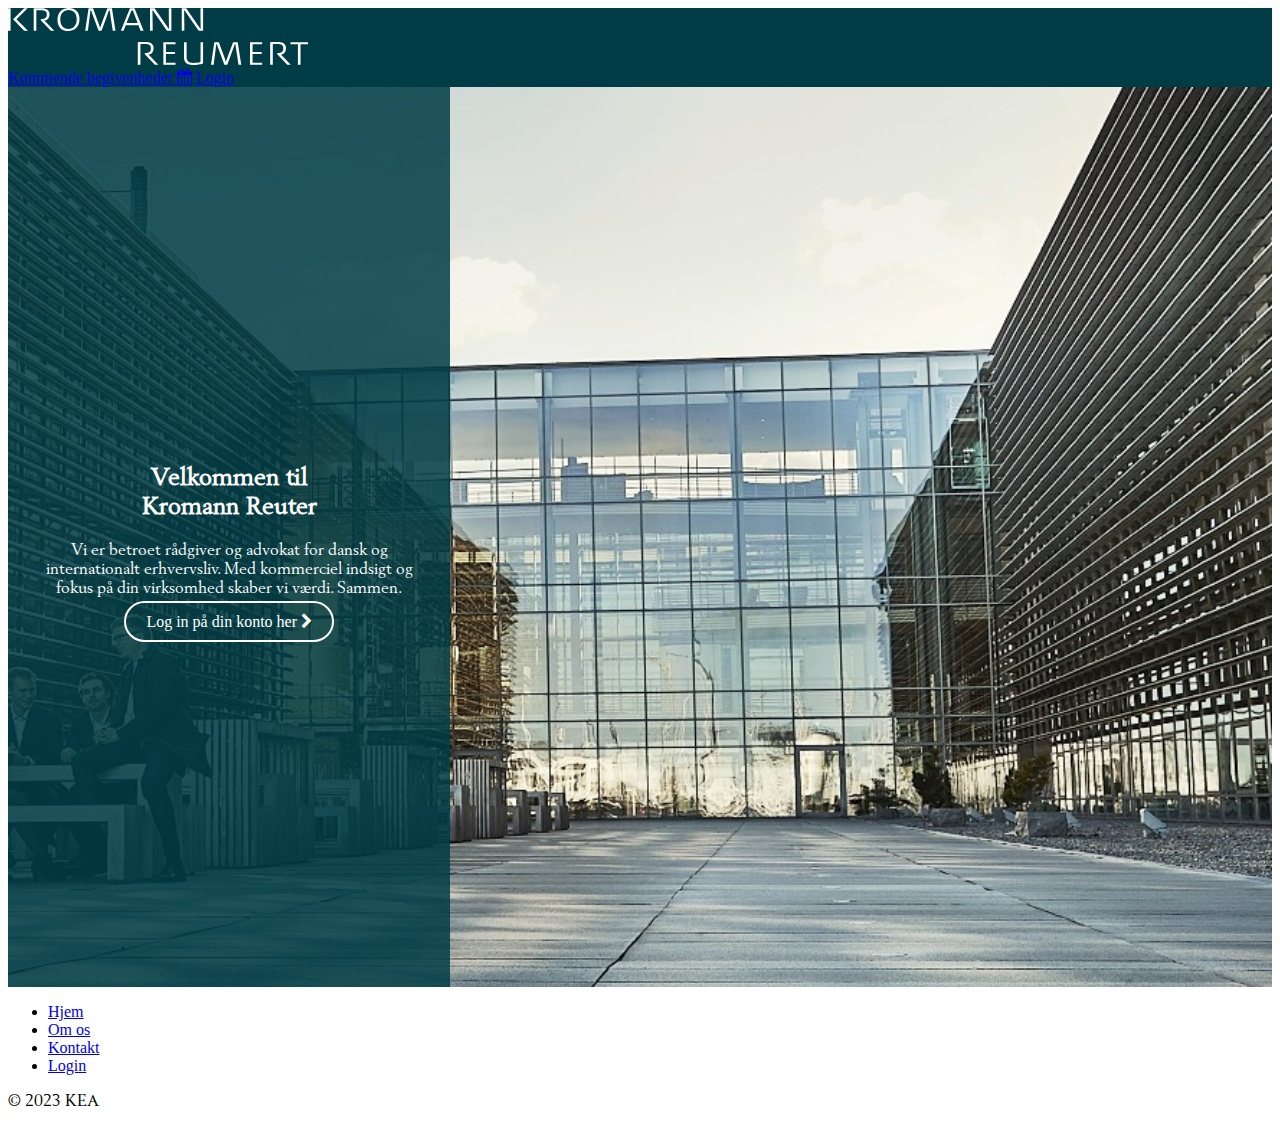
<file: index.html>
<!DOCTYPE html>
<html lang="en">
  <head>
    <meta charset="UTF-8" />
    <title>Kromann Reumert</title>
    <link rel="stylesheet" href="./css/main.css" />
    <link
      href="https://cdn.jsdelivr.net/npm/bootstrap@5.3.2/dist/css/bootstrap.min.css"
      rel="stylesheet"
      integrity="sha384-T3c6CoIi6uLrA9TneNEoa7RxnatzjcDSCmG1MXxSR1GAsXEV/Dwwykc2MPK8M2HN"
      crossorigin="anonymous"
    />
    <script src="js/main.js"></script>
    <script
      src="https://cdn.jsdelivr.net/npm/bootstrap@5.3.2/dist/js/bootstrap.bundle.min.js"
      integrity="sha384-C6RzsynM9kWDrMNeT87bh95OGNyZPhcTNXj1NW7RuBCsyN/o0jlpcV8Qyq46cDfL"
      crossorigin="anonymous"
    ></script>
    <link
      rel="stylesheet"
      href="https://cdnjs.cloudflare.com/ajax/libs/font-awesome/4.7.0/css/font-awesome.min.css"
    />
  </head>
  <body>
    <nav class="navbar main-color text-light">
      <div
        class="container-fluid d-flex justify-content-between align-items-center"
      >
        <a class="navbar-brand" href="events.html">
          <img
            src="assets/images/kromann-logo-white.svg"
            alt="Logo"
            width="300"
            class="d-inline-block align-text-top"
          />
        </a>
        <div class="d-flex align-items-center">
          <a href="events.html" class="nav-link me-5"
            >Kommende begivenheder <i class="fa fa-calendar"></i
          ></a>
          <a href="login.html" class="nav-link me-2" id="loginLink"
            >Login <i class="fa fa-user"></i
          ></a>
        </div>
      </div>
    </nav>

    <div class="container-fluid p-0">
      <div class="row">
        <div class="col-md-12 p-0">
          <div class="background-image">
            <!-- Content for the background image -->
            <div class="overlay">
              <div class="content-container" style="color: white">
                <h2>Velkommen til<br />Kromann Reuter</h2>
                <p>
                  Vi er betroet rådgiver og advokat for dansk og internationalt
                  erhvervsliv. Med kommerciel indsigt og fokus på din virksomhed
                  skaber vi værdi. Sammen.
                </p>
                <a href="login.html" class="primary-btn"
                  >Log in på din konto her <i class="fa fa-chevron-right"></i
                ></a>
              </div>
            </div>
          </div>
        </div>
      </div>
    </div>

    <div class="container">
      <footer class="py-3 my-4 default_cursor_cs">
        <ul
          class="nav justify-content-center border-bottom pb-3 mb-3 default_cursor_cs"
        >
          <li class="nav-item">
            <a href="index.html" class="nav-link px-2 text-muted">Hjem</a>
          </li>
          <li class="nav-item">
            <a href="about.html" class="nav-link px-2 text-muted">Om os</a>
          </li>
          <li class="nav-item">
            <a href="contact.html" class="nav-link px-2 text-muted">Kontakt</a>
          </li>
          <li class="nav-item">
            <a href="login.html" id="loginLink" class="nav-link px-2 text-muted"
              >Log ind</a
            >
          </li>
        </ul>
        <p class="text-center text-muted">© 2023 KEA</p>
      </footer>
    </div>

    <script src="js/links.js"></script>
    <script src="js/links.js"></script>
  </body>
</html>
</file>
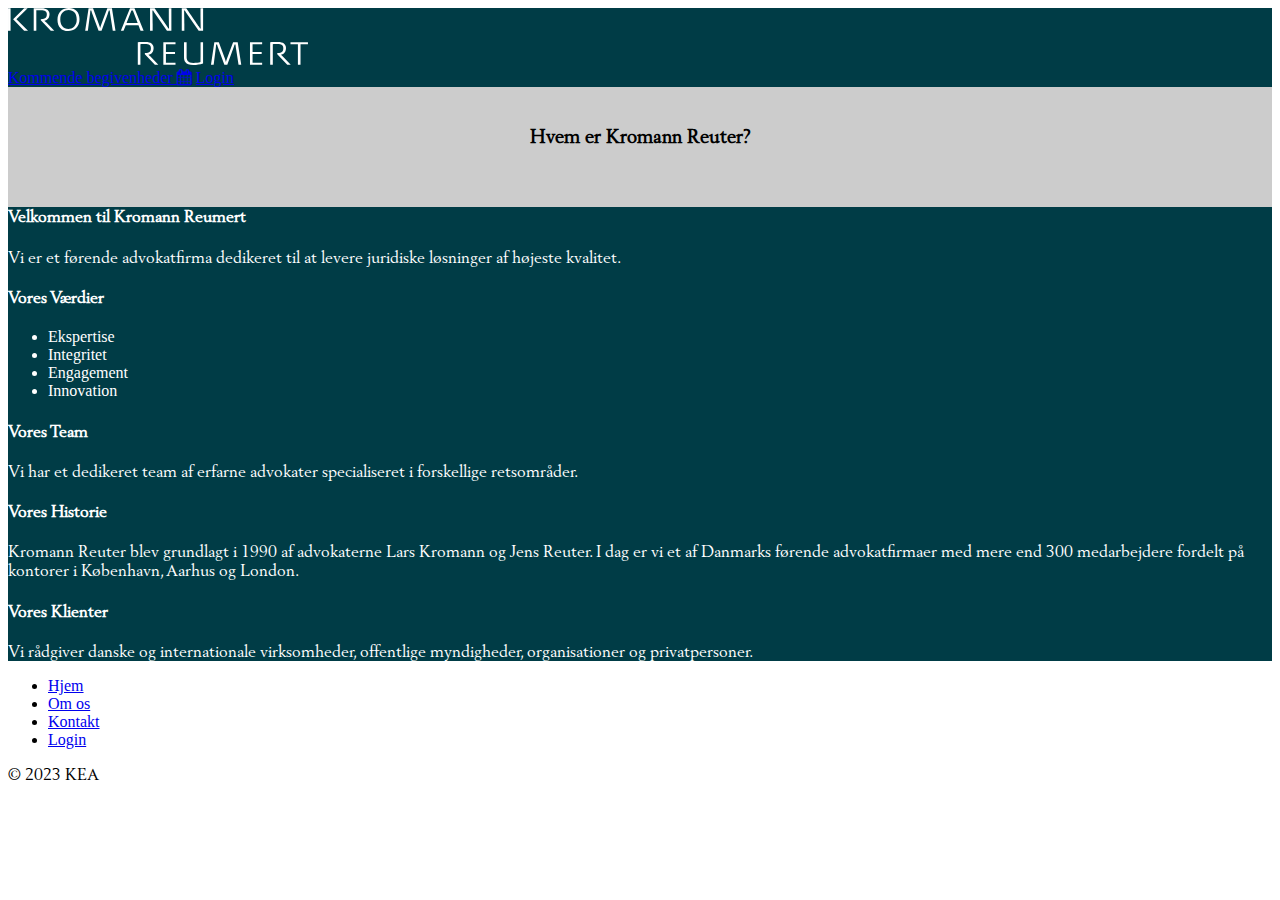
<file: about.html>
<!DOCTYPE html>
<html lang="en">
  <head>
    <meta charset="UTF-8" />
    <title>Kromann Reumert</title>
    <link rel="stylesheet" href="./css/main.css" />
    <link
      href="https://cdn.jsdelivr.net/npm/bootstrap@5.3.2/dist/css/bootstrap.min.css"
      rel="stylesheet"
      integrity="sha384-T3c6CoIi6uLrA9TneNEoa7RxnatzjcDSCmG1MXxSR1GAsXEV/Dwwykc2MPK8M2HN"
      crossorigin="anonymous"
    />
    <script src="js/main.js"></script>
    <script
      src="https://cdn.jsdelivr.net/npm/bootstrap@5.3.2/dist/js/bootstrap.bundle.min.js"
      integrity="sha384-C6RzsynM9kWDrMNeT87bh95OGNyZPhcTNXj1NW7RuBCsyN/o0jlpcV8Qyq46cDfL"
      crossorigin="anonymous"
    ></script>
    <link
      rel="stylesheet"
      href="https://cdnjs.cloudflare.com/ajax/libs/font-awesome/4.7.0/css/font-awesome.min.css"
    />
  </head>
  <body>
    <nav class="navbar main-color text-light">
      <div
        class="container-fluid d-flex justify-content-between align-items-center"
      >
        <a class="navbar-brand" href="events.html">
          <img
            src="assets/images/kromann-logo-white.svg"
            alt="Logo"
            width="300"
            class="d-inline-block align-text-top"
          />
        </a>
        <div class="d-flex align-items-center">
          <a href="events.html" class="nav-link me-5"
            >Kommende begivenheder <i class="fa fa-calendar"></i
          ></a>
          <a href="login.html" id="loginLink" class="nav-link me-2"
            >Login <i class="fa fa-user"></i
          ></a>
        </div>
      </div>
    </nav>
    <div class="container-fluid p-0 secondary-color">
      <div class="content-container">
        <h3>Hvem er Kromann Reuter?</h3>
      </div>

      <div class="container">
        <div class="row pb-5 justify-content-center">
          <div class="col-lg-8">
            <div class="box border main-color p-5" style="color: white">
              <h4>Velkommen til Kromann Reumert</h4>
              <p>
                Vi er et førende advokatfirma dedikeret til at levere juridiske
                løsninger af højeste kvalitet.
              </p>
              <h4>Vores Værdier</h4>
              <ul>
                <li>Ekspertise</li>
                <li>Integritet</li>
                <li>Engagement</li>
                <li>Innovation</li>
              </ul>
              <h4>Vores Team</h4>
              <p>
                Vi har et dedikeret team af erfarne advokater specialiseret i
                forskellige retsområder.
              </p>
              <h4>Vores Historie</h4>
              <p>
                Kromann Reuter blev grundlagt i 1990 af advokaterne Lars Kromann
                og Jens Reuter. I dag er vi et af Danmarks førende
                advokatfirmaer med mere end 300 medarbejdere fordelt på kontorer
                i København, Aarhus og London.
              </p>
              <h4>Vores Klienter</h4>
              <p>
                Vi rådgiver danske og internationale virksomheder, offentlige
                myndigheder, organisationer og privatpersoner.
              </p>
            </div>
          </div>
        </div>
      </div>
    </div>

    <div class="container">
      <footer class="py-3 my-4 default_cursor_cs">
        <ul
          class="nav justify-content-center border-bottom pb-3 mb-3 default_cursor_cs"
        >
          <li class="nav-item">
            <a href="index.html" class="nav-link px-2 text-muted">Hjem</a>
          </li>
          <li class="nav-item">
            <a href="about.html" class="nav-link px-2 text-muted">Om os</a>
          </li>
          <li class="nav-item">
            <a href="contact.html" class="nav-link px-2 text-muted">Kontakt</a>
          </li>
          <li class="nav-item">
            <a href="login.html" id="loginLink" class="nav-link px-2 text-muted"
              >Log ind</a
            >
          </li>
        </ul>
        <p class="text-center text-muted">© 2023 KEA</p>
      </footer>
    </div>
    <script src="js/links.js"></script>
  </body>
</html>
</file>
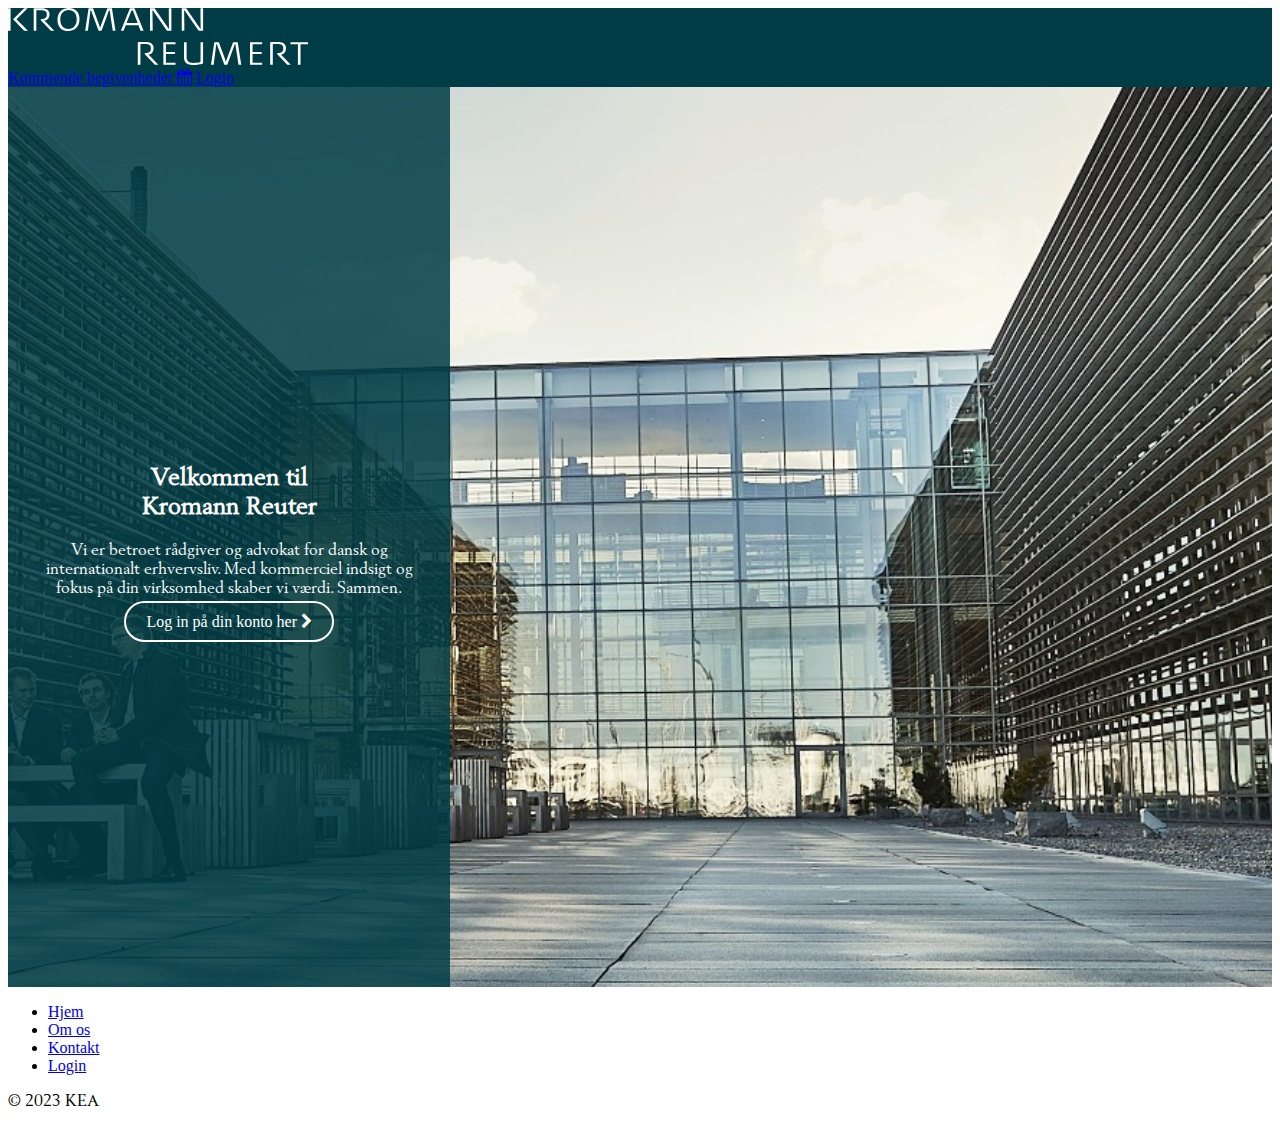
<file: admin.html>
<!DOCTYPE html>
<html lang="en">
  <head>
    <meta charset="UTF-8" />
    <title>Kromann Reumert</title>
    <script src="js/auth.js" type="module"></script>
    <link rel="stylesheet" href="./css/main.css" />
    <link
      href="https://cdn.jsdelivr.net/npm/bootstrap@5.3.2/dist/css/bootstrap.min.css"
      rel="stylesheet"
      integrity="sha384-T3c6CoIi6uLrA9TneNEoa7RxnatzjcDSCmG1MXxSR1GAsXEV/Dwwykc2MPK8M2HN"
      crossorigin="anonymous"
    />
    <script
      src="https://cdn.jsdelivr.net/npm/bootstrap@5.3.2/dist/js/bootstrap.bundle.min.js"
      integrity="sha384-C6RzsynM9kWDrMNeT87bh95OGNyZPhcTNXj1NW7RuBCsyN/o0jlpcV8Qyq46cDfL"
      crossorigin="anonymous"
    ></script>
    <link
      rel="stylesheet"
      href="https://cdnjs.cloudflare.com/ajax/libs/font-awesome/4.7.0/css/font-awesome.min.css"
    />
  </head>
  <body>
    <nav class="navbar main-color text-light">
      <div
        class="container-fluid d-flex justify-content-between align-items-center"
      >
        <a class="navbar-brand" href="events.html">
          <img
            src="assets/images/kromann-logo-white.svg"
            alt="Logo"
            width="300"
            class="d-inline-block align-text-top"
          />
        </a>
        <div class="d-flex align-items-center">
          <a href="events.html" class="nav-link me-5"
            >Kommende begivenheder <i class="fa fa-calendar"></i
          ></a>
          <a href="admin.html" class="nav-link me-2" id="loginLink"
            >Login <i class="fa fa-user"></i
          ></a>
        </div>
      </div>
    </nav>

    <div id="mySidebar" class="sidebar text-center">
      <a href="javascript:void(0)" id="closebtn" class="closebtn">×</a>
      <hr />
      <a href="" id="adminLink">Event Administration</a>
      <hr />
      <a href="" id="ordersLink">Event Attendance</a>
      <hr />
      <a href="users.html" id="userLink">Users</a>
      <hr />
    </div>
    <div
      class="container-fluid d-flex align-items-center justify-content-between"
    >
      <button id="openbtn" class="openbtn btn btn-primary">☰</button>
      <button class="btn btn-primary mt-3" id="add-event-btn">
        Add event <i class="fa fa-plus"></i>
      </button>
      <button
        class="btn btn-primary mt-3"
        id="add-user-btn"
        style="display: none"
        data-bs-toggle="modal"
        data-bs-target="#userModal"
      >
        Add new user <i class="fa fa-plus"></i>
      </button>
    </div>

    <div id="main">
      <table class="table w-75" id="events-table">
        <thead id="header-row">
          <tr>
            <th scope="col">Name <i id="sort-name" class="fa fa-sort"></i></th>
            <th scope="col">
              Start Date <i id="sort-startDate" class="fa fa-sort"></i>
            </th>
            <th scope="col">
              End Date <i id="sort-endDate" class="fa fa-sort"></i>
            </th>
            <th scope="col">
              Location <i id="sort-location" class="fa fa-sort"></i>
            </th>
            <th scope="col"></th>
            <th scope="col"></th>
            <th scope="col"></th>
          </tr>
        </thead>
        <tbody id="events-table-body"></tbody>
      </table>

      <ul class="pagination justify-content-center" id="pagination"></ul>

      <div class="modal fade" tabindex="-1" aria-hidden="true" id="event-modal">
        <div class="modal-dialog">
          <div class="modal-content">
            <div class="modal-header">
              <h3 class="modal-title" id="event-modal-title">Add Event</h3>
              <button
                type="button"
                class="btn-close"
                data-bs-dismiss="modal"
                aria-label="Close"
              ></button>
            </div>
            <div class="modal-body">
              <form id="eventForm" enctype="multipart/form-data">
                <div class="form-group">
                  <label for="eventName">Event Name</label>
                  <input
                    type="text"
                    class="form-control"
                    id="eventName"
                    aria-describedby="eventHelp"
                    placeholder="Enter event name"
                  />
                </div>
                <div class="form-group">
                  <label for="eventLocation">Location</label>
                  <input
                    type="text"
                    class="form-control"
                    id="eventLocation"
                    aria-describedby="eventHelp"
                    placeholder="Enter event location"
                  />
                </div>
                <div class="form-group">
                  <label for="eventDescription">Description</label>
                  <textarea
                    class="form-control"
                    id="eventDescription"
                    placeholder="Enter description..."
                  ></textarea>
                </div>
                <div class="form-group">
                  <label for="eventStartDate">Start Date</label>
                  <input
                    type="date"
                    class="form-control"
                    id="eventStartDate"
                    aria-describedby="eventHelp"
                    placeholder="Enter event start date"
                  />
                </div>

                <div class="form-group">
                  <label for="eventEndDate"
                    >End Date (leave blank if same as start date)</label
                  >
                  <input
                    type="date"
                    class="form-control"
                    id="eventEndDate"
                    aria-describedby="eventHelp"
                    placeholder="Enter event end date (Leave blank if same as start date)"
                  />
                </div>
                <div class="form-group">
                  <label for="eventDepartments"
                    >Departments (select none if all departments should be
                    invited)</label
                  >
                  <div id="eventDepartments">
                    <!-- Checkboxes will be added here -->
                  </div>
                </div>
                <div class="form-group">
                  <label for="eventImg">Search Image</label>
                  <div class="input-group">
                    <input
                      type="text"
                      class="form-control"
                      id="eventImg"
                      aria-describedby="eventHelp"
                      placeholder="Search for an image"
                    />
                    <button
                      id="search-image-btn"
                      class="btn btn-primary"
                      type="button"
                    >
                      Search
                    </button>
                  </div>
                </div>
                <div
                  class="imageDisplayWrapper"
                  style="
                    margin-top: 25px;
                    display: flex;
                    justify-content: center;
                  "
                >
                  <img
                    id="imageToDisplay"
                    class="imageToDisplay"
                    style="width: 300px; height: 400px"
                  />
                </div>
              </form>
            </div>
            <div class="modal-footer">
              <button
                type="button"
                class="btn btn-secondary"
                data-bs-dismiss="modal"
              >
                Cancel
              </button>
              <button
                id="btn-add-event"
                type="button"
                class="btn btn-primary"
                data-bs-dismiss="modal"
              >
                Add Event
              </button>
            </div>
          </div>
        </div>
      </div>
      <div id="confirmation-message" class="confirmation-message"></div>
      <div id="error-message" class="error-message"></div>
    </div>

    <div class="container">
      <footer class="py-3 my-4 default_cursor_cs">
        <ul
          class="nav justify-content-center border-bottom pb-3 mb-3 default_cursor_cs"
        >
          <li class="nav-item">
            <a href="index.html" class="nav-link px-2 text-muted">Hjem</a>
          </li>
          <li class="nav-item">
            <a href="about.html" class="nav-link px-2 text-muted">Om os</a>
          </li>
          <li class="nav-item">
            <a href="contact.html" class="nav-link px-2 text-muted">Kontakt</a>
          </li>
          <li class="nav-item">
            <a href="login.html" id="loginLink" class="nav-link px-2 text-muted"
              >Log ind</a
            >
          </li>
        </ul>
        <p class="text-center text-muted">© 2023 KEA</p>
      </footer>
    </div>

    <script src="js/main.js"></script>
    <script src="js/admin.js" type="module"></script>
    <script src="js/links.js"></script>
  </body>
</html>
</file>
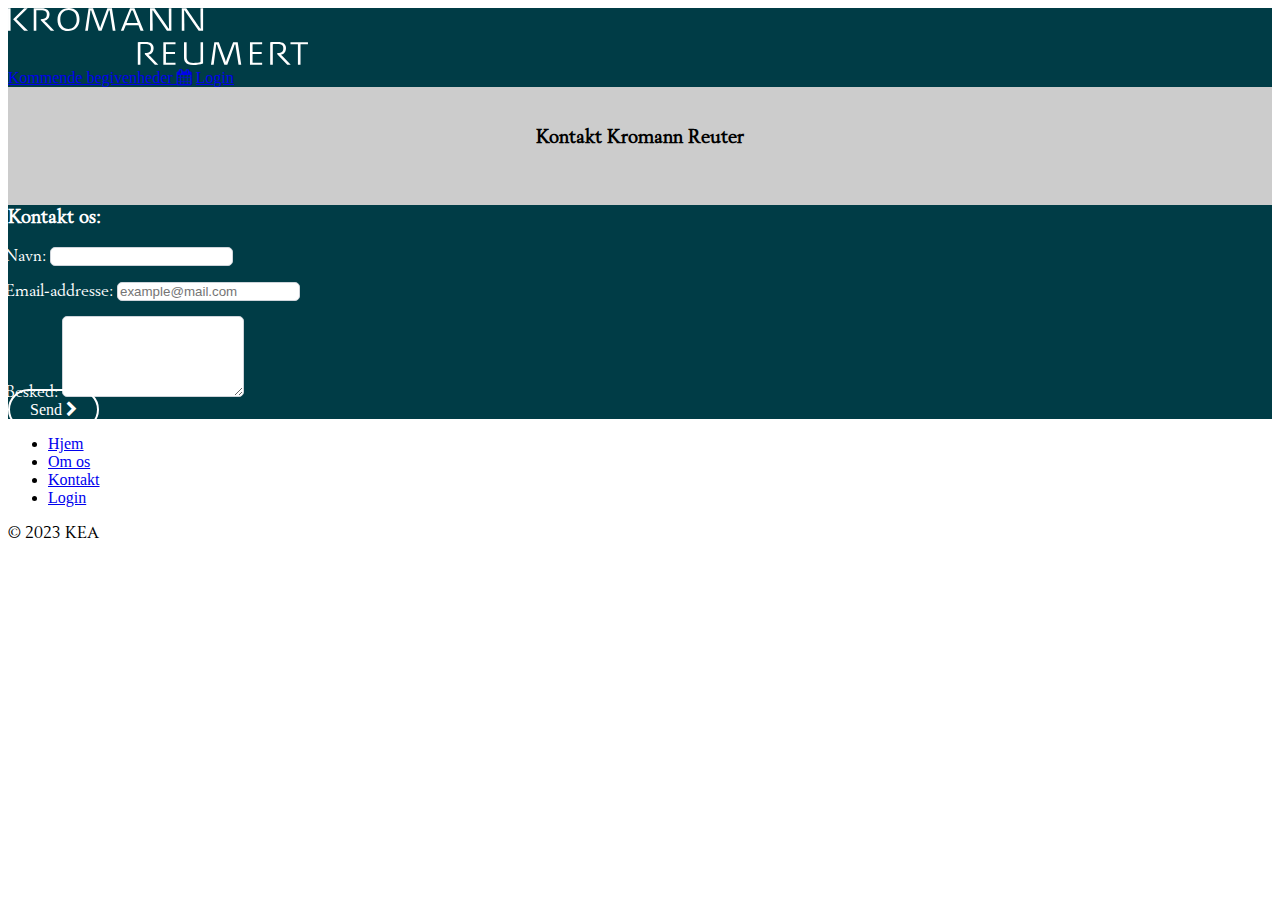
<file: contact.html>
<!DOCTYPE html>
<html lang="en">
  <head>
    <meta charset="UTF-8" />
    <title>Kromann Reumert</title>
    <link rel="stylesheet" href="./css/main.css" />
    <link
      href="https://cdn.jsdelivr.net/npm/bootstrap@5.3.2/dist/css/bootstrap.min.css"
      rel="stylesheet"
      integrity="sha384-T3c6CoIi6uLrA9TneNEoa7RxnatzjcDSCmG1MXxSR1GAsXEV/Dwwykc2MPK8M2HN"
      crossorigin="anonymous"
    />
    <script src="js/main.js"></script>
    <script
      src="https://cdn.jsdelivr.net/npm/bootstrap@5.3.2/dist/js/bootstrap.bundle.min.js"
      integrity="sha384-C6RzsynM9kWDrMNeT87bh95OGNyZPhcTNXj1NW7RuBCsyN/o0jlpcV8Qyq46cDfL"
      crossorigin="anonymous"
    ></script>
    <link
      rel="stylesheet"
      href="https://cdnjs.cloudflare.com/ajax/libs/font-awesome/4.7.0/css/font-awesome.min.css"
    />
  </head>
  <body>
    <nav class="navbar main-color text-light">
      <div
        class="container-fluid d-flex justify-content-between align-items-center"
      >
        <a class="navbar-brand" href="events.html">
          <img
            src="assets/images/kromann-logo-white.svg"
            alt="Logo"
            width="300"
            class="d-inline-block align-text-top"
          />
        </a>
        <div class="d-flex align-items-center">
          <a href="events.html" class="nav-link me-5"
            >Kommende begivenheder <i class="fa fa-calendar"></i
          ></a>
          <a href="login.html" class="nav-link me-2" id="loginLink"
            >Login <i class="fa fa-user"></i
          ></a>
        </div>
      </div>
    </nav>

    <div class="container-fluid p-0 secondary-color">
      <div class="content-container">
        <h3>Kontakt Kromann Reuter</h3>
      </div>

      <div class="container">
        <div class="row pb-5 justify-content-center">
          <div class="col-lg-8">
            <div class="box border main-color p-5" style="color: white">
              <h3>Kontakt os:</h3>
              <form class="mb-4">
                <div class="form-group">
                  <label for="name">Navn:</label>
                  <input
                    type="text"
                    class="form-control"
                    id="name"
                    placeholder=""
                  />
                </div>
                <div class="form-group">
                  <label for="email">Email-addresse:</label>
                  <input
                    type="email"
                    class="form-control"
                    id="email"
                    placeholder="example@mail.com"
                  />
                </div>
                <div class="form-group">
                  <label for="message">Besked:</label>
                  <textarea
                    class="form-control"
                    id="message"
                    rows="5"
                    placeholder=""
                  ></textarea>
                </div>
              </form>
              <a href="events.html" class="primary-btn"
                >Send <i class="fa fa-chevron-right"></i
              ></a>
            </div>
          </div>
        </div>
      </div>
    </div>

    <div class="container">
      <footer class="py-3 my-4 default_cursor_cs">
        <ul
          class="nav justify-content-center border-bottom pb-3 mb-3 default_cursor_cs"
        >
          <li class="nav-item">
            <a href="index.html" class="nav-link px-2 text-muted">Hjem</a>
          </li>
          <li class="nav-item">
            <a href="about.html" class="nav-link px-2 text-muted">Om os</a>
          </li>
          <li class="nav-item">
            <a href="contact.html" class="nav-link px-2 text-muted">Kontakt</a>
          </li>
          <li class="nav-item">
            <a href="login.html" id="loginLink" class="nav-link px-2 text-muted"
              >Log ind</a
            >
          </li>
        </ul>
        <p class="text-center text-muted">© 2023 KEA</p>
      </footer>
    </div>
    <script src="js/links.js"></script>
  </body>
</html>
</file>
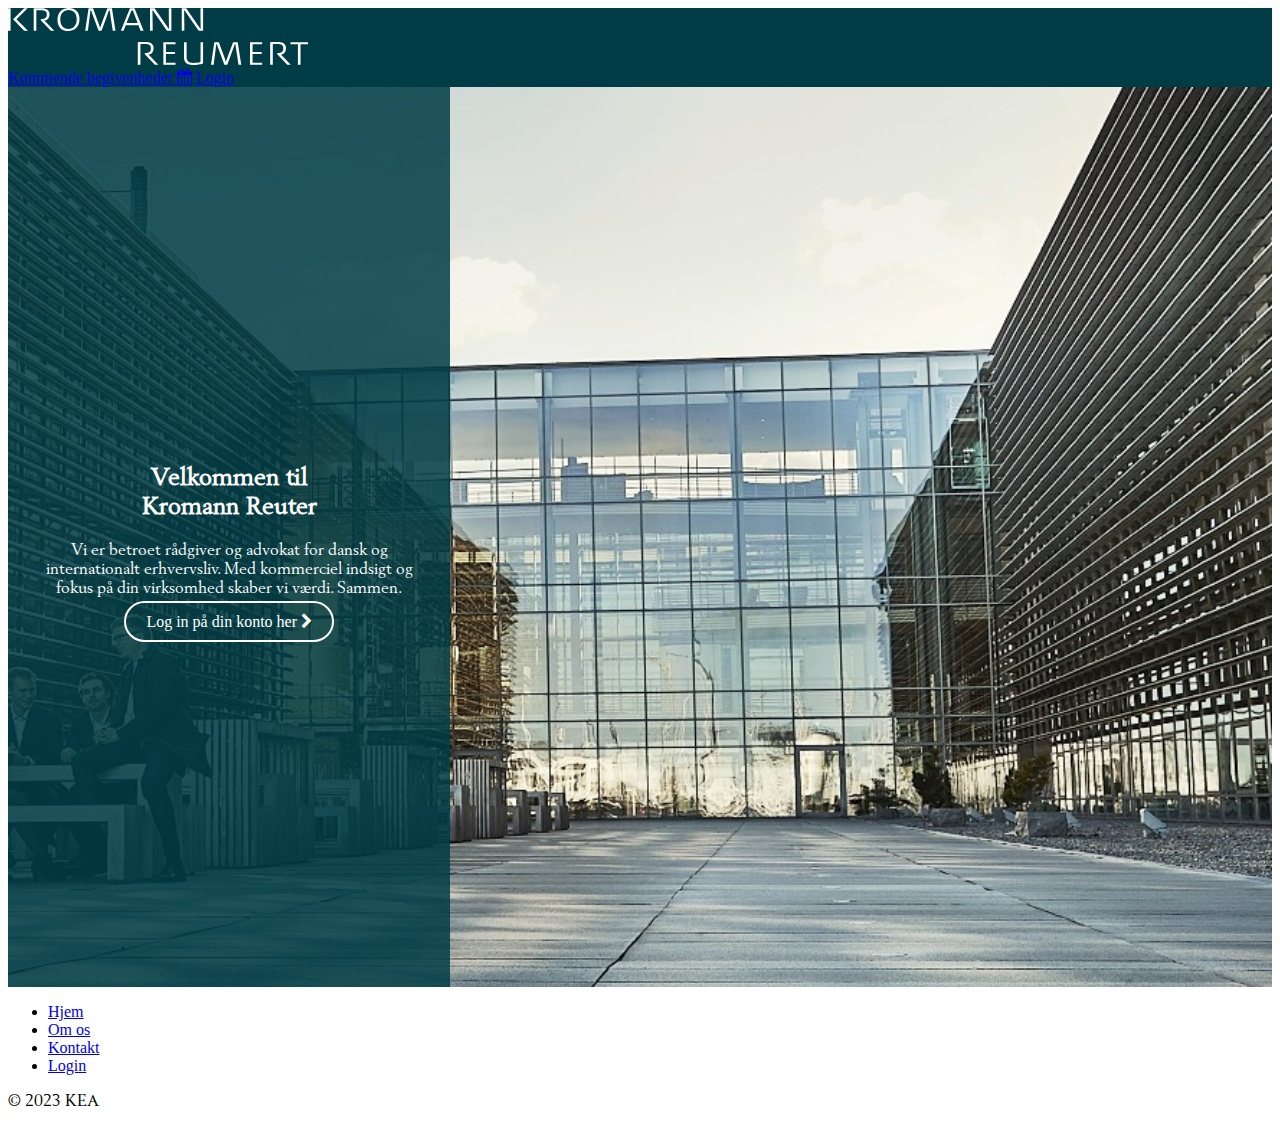
<file: events.html>
<!DOCTYPE html>
<html lang="en">
  <head>
    <meta charset="UTF-8" />
    <title>Kromann Reumert</title>
    <script src="js/auth.js" type="module"></script>
    <link rel="stylesheet" href="./css/main.css" />
    <link
      href="https://cdn.jsdelivr.net/npm/bootstrap@5.3.2/dist/css/bootstrap.min.css"
      rel="stylesheet"
      integrity="sha384-T3c6CoIi6uLrA9TneNEoa7RxnatzjcDSCmG1MXxSR1GAsXEV/Dwwykc2MPK8M2HN"
      crossorigin="anonymous"
    />
    <script src="js/main.js"></script>
    <script
      src="https://cdn.jsdelivr.net/npm/bootstrap@5.3.2/dist/js/bootstrap.bundle.min.js"
      integrity="sha384-C6RzsynM9kWDrMNeT87bh95OGNyZPhcTNXj1NW7RuBCsyN/o0jlpcV8Qyq46cDfL"
      crossorigin="anonymous"
    ></script>
    <link
      rel="stylesheet"
      href="https://cdnjs.cloudflare.com/ajax/libs/font-awesome/4.7.0/css/font-awesome.min.css"
    />
  </head>
  <body>
    <nav class="navbar main-color text-light">
      <div
        class="container-fluid d-flex justify-content-between align-items-center"
      >
        <a class="navbar-brand" href="index.html">
          <img
            src="assets/images/kromann-logo-white.svg"
            alt="Logo"
            width="300"
            class="d-inline-block align-text-top"
          />
        </a>
        <div class="d-flex align-items-center">
          <a href="events.html" class="nav-link me-5"
            >Kommende begivenheder <i class="fa fa-calendar"></i
          ></a>
          <a href="admin.html" class="nav-link me-2" id="loginLink"
            >Login <i class="fa fa-user"></i
          ></a>
        </div>
      </div>
    </nav>

    <div class="container-fluid p-0 secondary-color">
      <div class="content-container">
        <h3 id="event-title">Begivenheder</h3>
      </div>

      <div class="container">
        <div class="row justify-content-center" id="cardsRow"></div>
      </div>
      <ul class="pagination d-flex justify-content-center" id="pagination"></ul>
    </div>

    <div class="container">
      <footer class="py-3 my-4 default_cursor_cs">
        <ul
          class="nav justify-content-center border-bottom pb-3 mb-3 default_cursor_cs"
        >
          <li class="nav-item">
            <a href="index.html" class="nav-link px-2 text-muted">Hjem</a>
          </li>
          <li class="nav-item">
            <a href="about.html" class="nav-link px-2 text-muted">Om os</a>
          </li>
          <li class="nav-item">
            <a href="contact.html" class="nav-link px-2 text-muted">Kontakt</a>
          </li>
          <li class="nav-item">
            <a href="login.html" id="loginLink" class="nav-link px-2 text-muted"
              >Log ind</a
            >
          </li>
        </ul>
        <p class="text-center text-muted">© 2023 KEA</p>
      </footer>
    </div>

    <script src="js/events.js" type="module"></script>
    <script src="js/links.js"></script>
  </body>
</html>
</file>
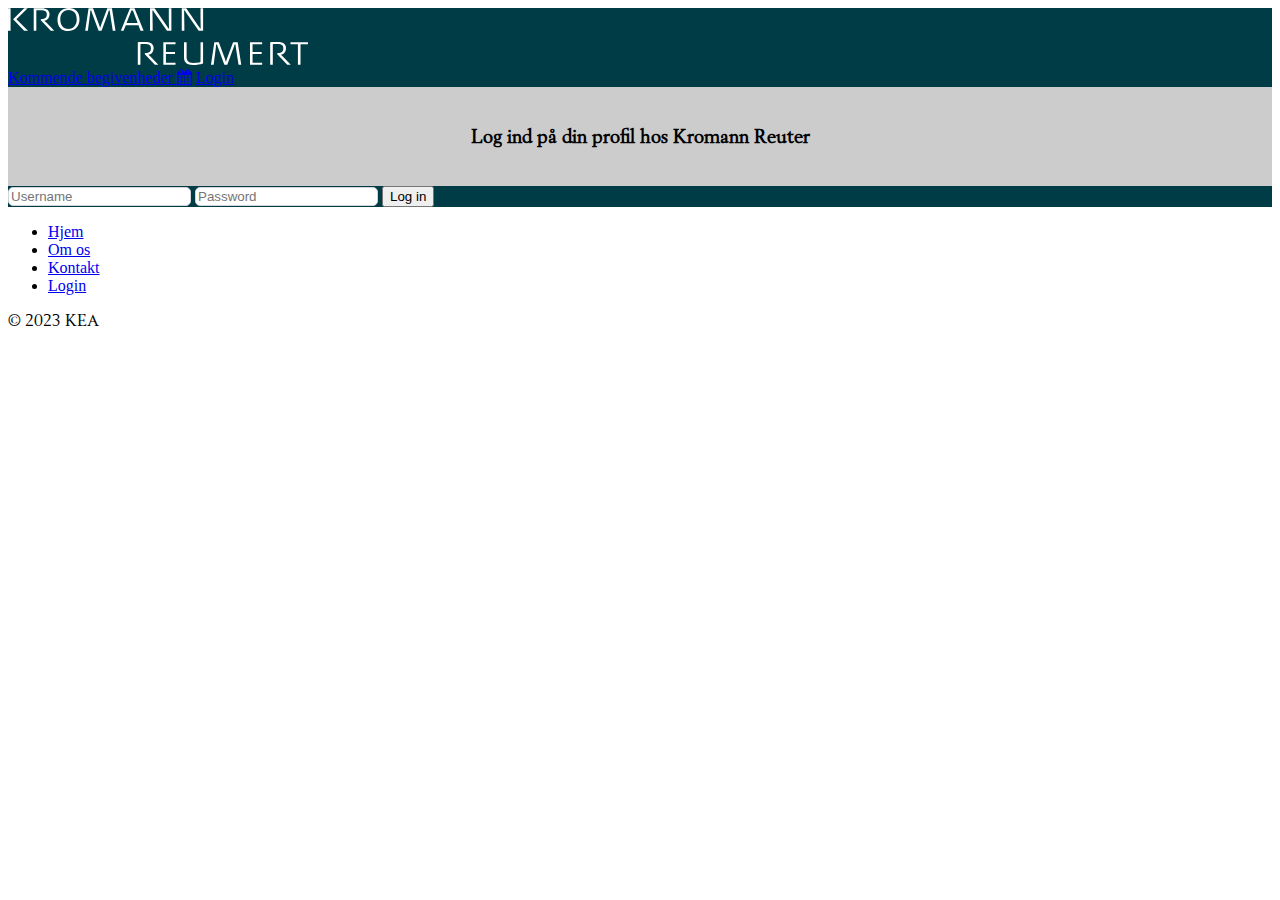
<file: login.html>
<!DOCTYPE html>
<html lang="en">
  <head>
    <meta charset="UTF-8" />
    <title>Kromann Reumert</title>
    <link rel="stylesheet" href="./css/main.css" />
    <link
      href="https://cdn.jsdelivr.net/npm/bootstrap@5.3.2/dist/css/bootstrap.min.css"
      rel="stylesheet"
      integrity="sha384-T3c6CoIi6uLrA9TneNEoa7RxnatzjcDSCmG1MXxSR1GAsXEV/Dwwykc2MPK8M2HN"
      crossorigin="anonymous"
    />
    <script src="js/main.js"></script>
    <script
      src="https://cdn.jsdelivr.net/npm/bootstrap@5.3.2/dist/js/bootstrap.bundle.min.js"
      integrity="sha384-C6RzsynM9kWDrMNeT87bh95OGNyZPhcTNXj1NW7RuBCsyN/o0jlpcV8Qyq46cDfL"
      crossorigin="anonymous"
    ></script>
    <link
      rel="stylesheet"
      href="https://cdnjs.cloudflare.com/ajax/libs/font-awesome/4.7.0/css/font-awesome.min.css"
    />
  </head>
  <body>
    <nav class="navbar main-color text-light">
      <div
        class="container-fluid d-flex justify-content-between align-items-center"
      >
        <a class="navbar-brand" href="events.html">
          <img
            src="assets/images/kromann-logo-white.svg"
            alt="Logo"
            width="300"
            class="d-inline-block align-text-top"
          />
        </a>
        <div class="d-flex align-items-center">
          <a href="events.html" class="nav-link me-5"
            >Kommende begivenheder <i class="fa fa-calendar"></i
          ></a>
          <a href="login.html" class="nav-link me-2" id="loginLink"
            >Login <i class="fa fa-user"></i
          ></a>
        </div>
      </div>
    </nav>

    <div class="container-fluid p-0 secondary-color">
      <div class="content-container">
        <h3>Log ind på din profil hos Kromann Reuter</h3>
      </div>

      <div class="container">
        <div class="row pb-5 justify-content-center">
          <div class="col-lg-8">
            <div class="box border main-color p-5">
              <form id="loginForm">
                <input
                  type="text"
                  class="form-control"
                  placeholder="Username"
                  id="usernameField"
                />
                <input
                  type="password"
                  class="form-control mt-2"
                  placeholder="Password"
                  id="passwordField"
                />
                <input class="btn btn-dark mt-2" type="submit" value="Log in" />
              </form>
            </div>
          </div>
        </div>
      </div>
    </div>

    <div class="container">
      <footer class="py-3 my-4 default_cursor_cs">
        <ul
          class="nav justify-content-center border-bottom pb-3 mb-3 default_cursor_cs"
        >
          <li class="nav-item">
            <a href="index.html" class="nav-link px-2 text-muted">Hjem</a>
          </li>
          <li class="nav-item">
            <a href="about.html" class="nav-link px-2 text-muted">Om os</a>
          </li>
          <li class="nav-item">
            <a href="contact.html" class="nav-link px-2 text-muted">Kontakt</a>
          </li>
          <li class="nav-item">
            <a href="login.html" id="loginLink" class="nav-link px-2 text-muted"
              >Log ind</a
            >
          </li>
        </ul>
        <p class="text-center text-muted">© 2023 KEA</p>
      </footer>
    </div>

    <script src="js/security.js" type="module"></script>
    <script src="js/links.js"></script>
  </body>
</html>
</file>
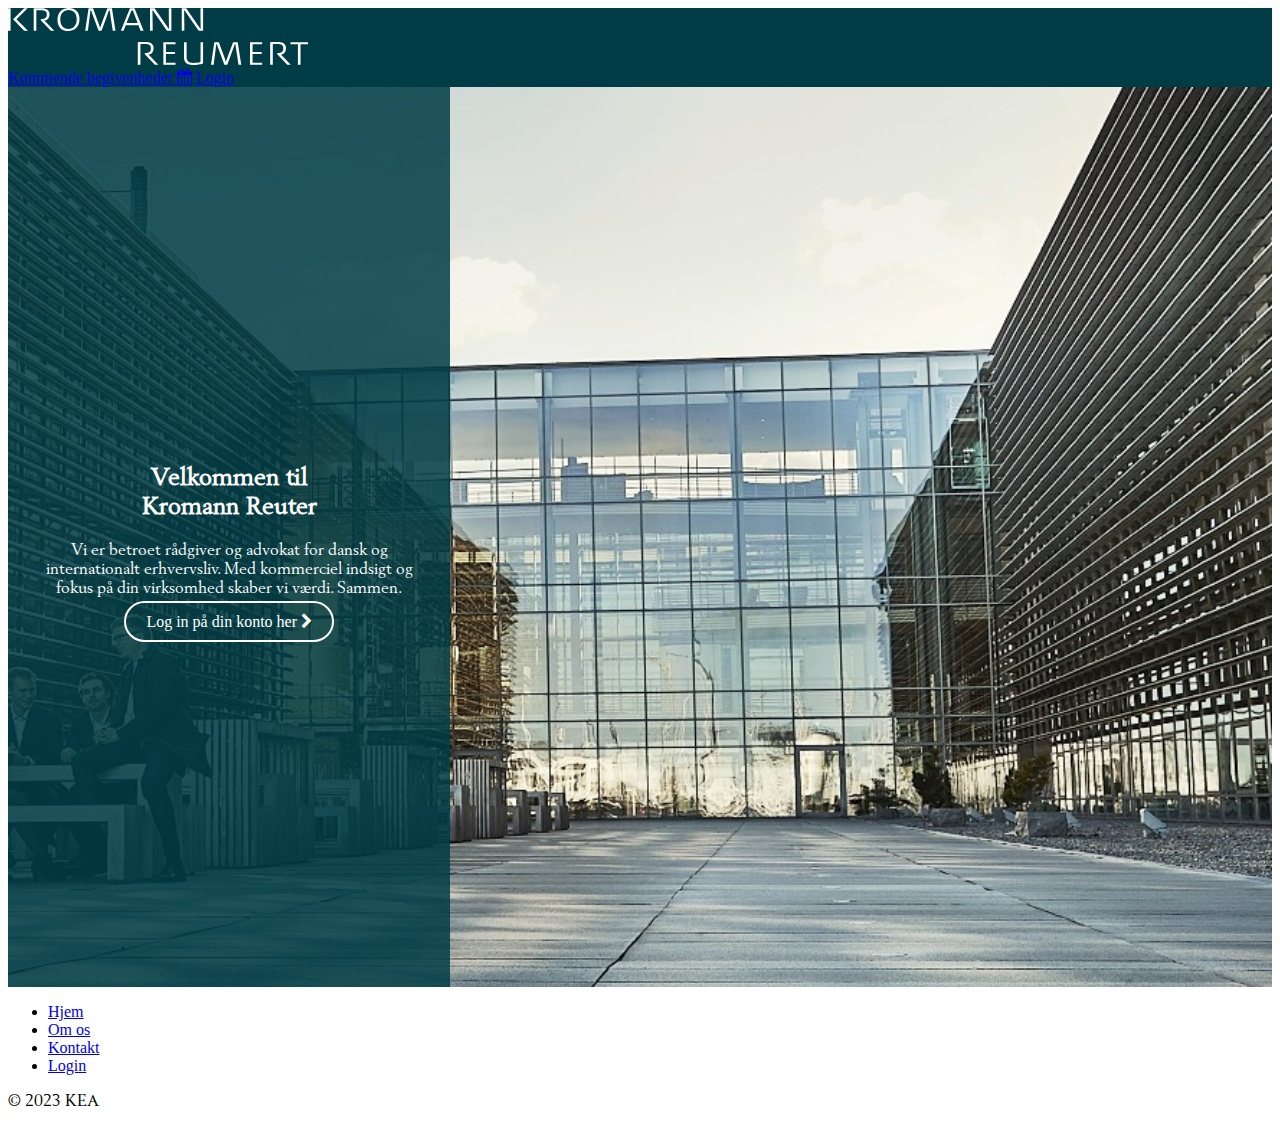
<file: orders.html>
<!DOCTYPE html>
<html lang="en">
<head>
    <meta charset="UTF-8" />
    <title>Kromann Reumert</title>
    <script src="js/auth.js" type="module"></script>
    <link rel="stylesheet" href="./css/main.css" />
    <link
            href="https://cdn.jsdelivr.net/npm/bootstrap@5.3.2/dist/css/bootstrap.min.css"
            rel="stylesheet"
            integrity="sha384-T3c6CoIi6uLrA9TneNEoa7RxnatzjcDSCmG1MXxSR1GAsXEV/Dwwykc2MPK8M2HN"
            crossorigin="anonymous"
    />
    <script
            src="https://cdn.jsdelivr.net/npm/bootstrap@5.3.2/dist/js/bootstrap.bundle.min.js"
            integrity="sha384-C6RzsynM9kWDrMNeT87bh95OGNyZPhcTNXj1NW7RuBCsyN/o0jlpcV8Qyq46cDfL"
            crossorigin="anonymous"
    ></script>
    <link
            rel="stylesheet"
            href="https://cdnjs.cloudflare.com/ajax/libs/font-awesome/4.7.0/css/font-awesome.min.css"
    />
</head>
<body>
<nav class="navbar main-color text-light">
    <div
            class="container-fluid d-flex justify-content-between align-items-center"
    >
        <a class="navbar-brand" href="events.html">
            <img
                    src="assets/images/kromann-logo-white.svg"
                    alt="Logo"
                    width="300"
                    class="d-inline-block align-text-top"
            />
        </a>
        <div class="d-flex align-items-center">
            <a href="events.html" class="nav-link me-5"
            >Kommende begivenheder <i class="fa fa-calendar"></i
            ></a>
            <a href="admin.html" class="nav-link me-2" id="loginLink"
            >Login <i class="fa fa-user"></i
            ></a>
        </div>
    </div>
</nav>

<div id="mySidebar" class="sidebar">
    <a href="javascript:void(0)" id="closebtn" class="closebtn">×</a>
    <a href="admin.html">Users</a>
    <a href="orders.html">Orders</a>
    <a href="#">Link</a>
</div>

<div id="main">
    <div
            class="container-fluid d-flex align-items-center justify-content-between"
    >
        <button id="openbtn" class="openbtn btn btn-primary">☰</button>
        <button class="btn btn-primary mt-3" id="add-event-btn">
            Add Event <i class="fa fa-plus"></i>
        </button>
    </div>

    <table class="table w-75" id="events-table">
        <thead id="header-row">
        <tr>
            <th scope="col">Name <i id="sort-name" class="fa fa-sort"></i></th>
            <th scope="col">
                Start Date <i id="sort-startDate" class="fa fa-sort"></i>
            </th>
            <th scope="col">
                End Date <i id="sort-endDate" class="fa fa-sort"></i>
            </th>
            <th scope="col">
                Confirmed attendance <i id="confirmedAttendanceCount"></i>
            </th>
            <th scope="col"></th>
            <th scope="col"></th>
            <th scope="col"></th>
        </tr>
        </thead>
        <tbody id="events-table-body"></tbody>
    </table>

    <ul class="pagination justify-content-center" id="pagination"></ul>

    <div class="modal fade" tabindex="-1" aria-hidden="true" id="event-modal">
        <div class="modal-dialog">
            <div class="modal-content">
                <div class="modal-header">
                    <h3 class="modal-title" id="event-modal-title">Add Event</h3>
                    <button
                            type="button"
                            class="btn-close"
                            data-bs-dismiss="modal"
                            aria-label="Close"
                    ></button>
                </div>
                <div class="modal-body">
                    <form id="eventForm" enctype="multipart/form-data">
                        <div class="form-group">
                            <label for="eventName">Event Name</label>
                            <input
                                    type="text"
                                    class="form-control"
                                    id="eventName"
                                    aria-describedby="eventHelp"
                                    placeholder="Enter event name"
                            />
                        </div>
                        <div class="form-group">
                            <label for="eventLocation">Location</label>
                            <input
                                    type="text"
                                    class="form-control"
                                    id="eventLocation"
                                    aria-describedby="eventHelp"
                                    placeholder="Enter event location"
                            />
                        </div>
                        <div class="form-group">
                            <label for="eventDescription">Description</label>
                            <textarea
                                    class="form-control"
                                    id="eventDescription"
                                    placeholder="Enter description..."
                            ></textarea>
                        </div>
                        <div class="form-group">
                            <label for="eventStartDate">Start Date</label>
                            <input
                                    type="date"
                                    class="form-control"
                                    id="eventStartDate"
                                    aria-describedby="eventHelp"
                                    placeholder="Enter event start date"
                            />
                        </div>

                        <div class="form-group">
                            <label for="eventEndDate"
                            >End Date (leave blank if same as start date)</label
                            >
                            <input
                                    type="date"
                                    class="form-control"
                                    id="eventEndDate"
                                    aria-describedby="eventHelp"
                                    placeholder="Enter event end date (Leave blank if same as start date)"
                            />
                        </div>
                        <div class="form-group">
                            <label for="eventDepartments"
                            >Departments (select none if all departments should be
                                invited)</label
                            >
                            <div id="eventDepartments">
                                <!-- Checkboxes will be added here -->
                            </div>
                        </div>
                        <div class="form-group">
                            <label for="eventImg">Search Image</label>
                            <div class="input-group">
                                <input
                                        type="text"
                                        class="form-control"
                                        id="eventImg"
                                        aria-describedby="eventHelp"
                                        placeholder="Search for an image"
                                />
                                <button
                                        id="search-image-btn"
                                        class="btn btn-primary"
                                        type="button"
                                >
                                    Search
                                </button>
                            </div>
                        </div>
                        <div
                                class="imageDisplayWrapper"
                                style="
                    margin-top: 25px;
                    display: flex;
                    justify-content: center;
                  "
                        >
                            <img
                                    id="imageToDisplay"
                                    class="imageToDisplay"
                                    style="width: 300px; height: 400px"
                            />
                        </div>
                    </form>
                </div>
                <div class="modal-footer">
                    <button
                            type="button"
                            class="btn btn-secondary"
                            data-bs-dismiss="modal"
                    >
                        Cancel
                    </button>
                    <button
                            id="btn-add-event"
                            type="button"
                            class="btn btn-primary"
                            data-bs-dismiss="modal"
                    >
                        Add Event
                    </button>
                </div>
            </div>
        </div>
    </div>
</div>

<div class="container">
    <footer class="py-3 my-4 default_cursor_cs">
        <ul
                class="nav justify-content-center border-bottom pb-3 mb-3 default_cursor_cs"
        >
            <li class="nav-item">
                <a href="index.html" class="nav-link px-2 text-muted">Hjem</a>
            </li>
            <li class="nav-item">
                <a href="about.html" class="nav-link px-2 text-muted">Om os</a>
            </li>
            <li class="nav-item">
                <a href="contact.html" class="nav-link px-2 text-muted">Kontakt</a>
            </li>
            <li class="nav-item">
                <a href="login.html" id="loginLink" class="nav-link px-2 text-muted"
                >Log ind</a
                >
            </li>
        </ul>
        <p class="text-center text-muted">© 2023 KEA</p>
    </footer>
</div>

<script src="js/main.js"></script>
<script src="js/admin.js" type="module"></script>
<script src="js/links.js"></script>
</body>
</html>
</file>
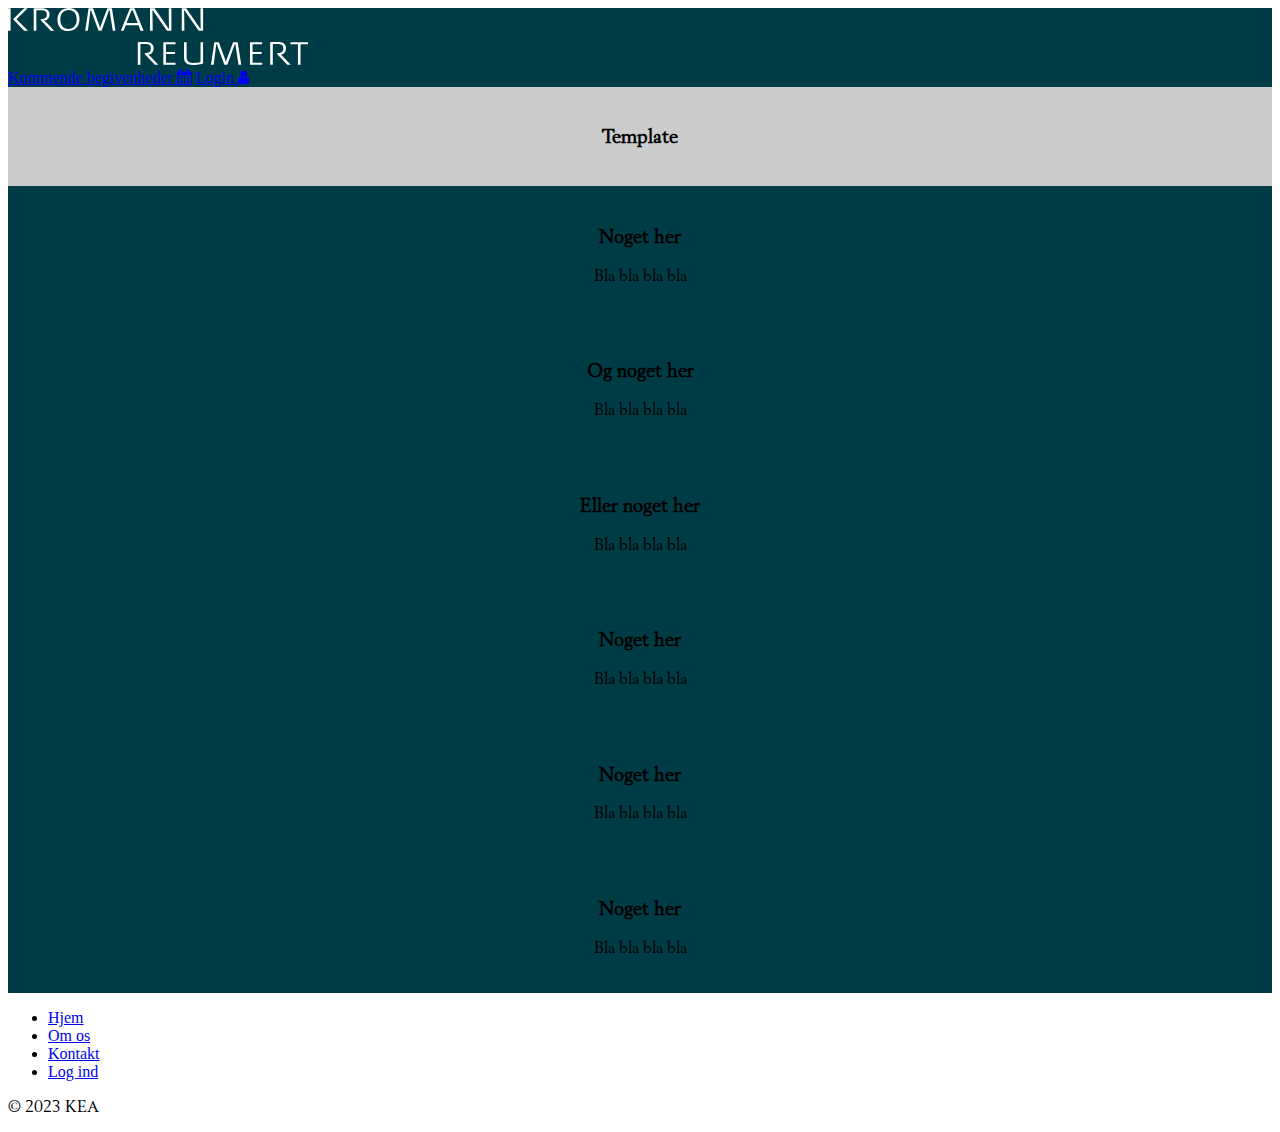
<file: template.html>
<!DOCTYPE html>
<html lang="en">
  <head>
    <meta charset="UTF-8" />
    <title>Kromann Reumert</title>
    <link rel="stylesheet" href="./css/main.css" />
    <link
      href="https://cdn.jsdelivr.net/npm/bootstrap@5.3.2/dist/css/bootstrap.min.css"
      rel="stylesheet"
      integrity="sha384-T3c6CoIi6uLrA9TneNEoa7RxnatzjcDSCmG1MXxSR1GAsXEV/Dwwykc2MPK8M2HN"
      crossorigin="anonymous"
    />
    <script src="js/main.js"></script>
    <script
      src="https://cdn.jsdelivr.net/npm/bootstrap@5.3.2/dist/js/bootstrap.bundle.min.js"
      integrity="sha384-C6RzsynM9kWDrMNeT87bh95OGNyZPhcTNXj1NW7RuBCsyN/o0jlpcV8Qyq46cDfL"
      crossorigin="anonymous"
    ></script>
    <link
      rel="stylesheet"
      href="https://cdnjs.cloudflare.com/ajax/libs/font-awesome/4.7.0/css/font-awesome.min.css"
    />
  </head>
  <body>
    <nav class="navbar main-color text-light">
      <div
        class="container-fluid d-flex justify-content-between align-items-center"
      >
        <a class="navbar-brand" href="events.html">
          <img
            src="assets/images/kromann-logo-white.svg"
            alt="Logo"
            width="300"
            class="d-inline-block align-text-top"
          />
        </a>
        <div class="d-flex align-items-center">
          <a href="events.html" class="nav-link me-5"
            >Kommende begivenheder <i class="fa fa-calendar"></i
          ></a>
          <a href="login.html" class="nav-link me-2" id="loginLink"
            >Login <i class="fa fa-user"></i
          ></a>
        </div>
      </div>
    </nav>

    <div class="container-fluid p-0 secondary-color">
      <div class="content-container">
        <h3>Template</h3>
      </div>

      <div class="container">
        <div class="row">
          <div class="col-md-6">
            <div class="box border main-color">
              <div class="content-container">
                <h3>Noget her</h3>
                <p>Bla bla bla bla</p>
              </div>
            </div>
          </div>
          <div class="col-md-6">
            <div class="box border main-color">
              <div class="content-container">
                <h3>Og noget her</h3>
                <p>Bla bla bla bla</p>
              </div>
            </div>
          </div>
        </div>

        <div class="row mt-5 justify-content-center">
          <div class="col-lg-10">
            <div class="box border main-color">
              <div class="content-container">
                <h3>Eller noget her</h3>
                <p>Bla bla bla bla</p>
              </div>
            </div>
          </div>
        </div>

        <div class="row mt-5 pb-5">
          <div class="col">
            <div class="box border main-color">
              <div class="content-container">
                <h3>Noget her</h3>
                <p>Bla bla bla bla</p>
              </div>
            </div>
          </div>
          <div class="col">
            <div class="box border main-color">
              <div class="content-container">
                <h3>Noget her</h3>
                <p>Bla bla bla bla</p>
              </div>
            </div>
          </div>
          <div class="col">
            <div class="box border main-color">
              <div class="content-container">
                <h3>Noget her</h3>
                <p>Bla bla bla bla</p>
              </div>
            </div>
          </div>
        </div>
      </div>
    </div>

    <div class="container">
      <footer class="py-3 my-4 default_cursor_cs">
        <ul
          class="nav justify-content-center border-bottom pb-3 mb-3 default_cursor_cs"
        >
          <li class="nav-item">
            <a href="index.html" class="nav-link px-2 text-muted">Hjem</a>
          </li>
          <li class="nav-item">
            <a href="about.html" class="nav-link px-2 text-muted">Om os</a>
          </li>
          <li class="nav-item">
            <a href="contact.html" class="nav-link px-2 text-muted">Kontakt</a>
          </li>
          <li class="nav-item">
            <a href="login.html" class="nav-link px-2 text-muted">Log ind</a>
          </li>
        </ul>
        <p class="text-center text-muted">© 2023 KEA</p>
      </footer>
    </div>
  </body>
</html>
</file>
<file: css/main.css>
@font-face {
  font-family: "Berling LT W05 Roman";
  src: url(../assets/fonts/berling.woff2) format("woff2");
}

body h1,
body h2,
body h3,
body h4,
body h5,
body h6,
body p,
label {
  font-family: "Berling LT W05 Roman", Georgia, serif;
}

.main-color {
  background-color: #003c46;
}

.secondary-color {
  background-color: #cccccc;
}

a.nav-link:hover {
  color: #129bb0;
}

.background-image {
  background-image: url("/assets/images/background-img.jpg");
  background-size: cover;
  background-position: center;
  height: 100vh;
  position: relative;
}

.overlay {
  background-color: rgba(0, 60, 70, 0.86);
  height: 100%;
  width: 35%;
  position: absolute;
  top: 0;
  left: 0;
  display: flex;
  align-items: center;
  justify-content: center;
}

.content-container {
  text-align: center;
  color: black;
  padding: 20px;
}

.primary-btn {
  background-color: rgba(0, 60, 70, 0);
  color: white;
  border: 2px solid white;
  padding: 10px 20px;
  border-radius: 25px;
  text-decoration: none;
  cursor: pointer;
  transition: all 0.3s ease-in-out;
  max-width: 200px;
  white-space: normal;
}

.primary-btn i {
  transition: transform 0.3s ease-in-out;
}

.primary-btn:hover i {
  transform: translateX(10px);
}

.table {
  margin-left: auto;
  margin-right: auto;
}

.sidebar {
  height: 100%;
  width: 0;
  position: absolute;
  z-index: 1;
  background-color: #056373;
  overflow-x: hidden;
  transition: 0.5s;
  padding-top: 60px;
}

.sidebar a {
  padding: 10px;
  text-decoration: none;
  font-size: 25px;
  color: white;
  display: block;
  transition: 0.5s;
}

.sidebar a:hover {
  color: #129bb0;
}

.sidebar .closebtn {
  position: absolute;
  top: 0;
  right: 25px;
  font-size: 36px;
  margin-left: 50px;
}

.page-link {
  margin-bottom: 10px;
  margin-left: 5px;
}

#btn-add-event {
  margin-bottom: 10px;
  margin-left: 25px;
}

.openbtn {
  font-size: 20px;
  cursor: pointer;
  background-color: #056373;
  color: white;
  padding: 10px 15px;
  border: none;
}

.openbtn:hover {
  background-color: #003c46;
}

.date-square {
  position: absolute;
  color: white;
  top: 10px;
  left: 10px;
  background-color: rgba(0, 60, 70, 0.86);
  border-radius: 5px;
  padding: 5px;
  font-size: 16px;
}

.participating-square {
  position: absolute;
  color: white;
  top: 10px;
  right: 10px;
  background-color: rgba(0, 60, 70, 0.86);
  border-radius: 5px;
  padding: 5px;
  font-size: 16px;
}

.card-title {
  font-size: 20px;
  font-weight: bold;
  margin-left: auto;
  margin-right: auto;
  width: 100%;
  text-align: center;
}

.card-text {
  font-size: 16px;
  margin-left: auto;
  margin-right: auto;
  width: 100%;
  text-align: center;
}

.card {
  transition: transform 0.3s ease, box-shadow 0.3s ease;
  box-shadow: 0 4px 8px rgba(0, 0, 0, 0.1);
}

.card:hover {
  transform: scale(1.05);
  box-shadow: 0 10px 20px rgba(0, 0, 0, 0.2);
}

.card-link {
  text-decoration: none;
}

.card:hover {
  box-shadow: 0 8px 16px 0 rgba(0, 0, 0, 0.2);
}

#event-title {
  color: black;
  font-size: 30px;
  font-weight: bold;
  margin-left: auto;
  margin-right: auto;
  width: 100%;
  text-align: center;
}

#event-image {
  width: 15%;
  height: auto;
  margin-left: auto;
  margin-right: auto;
  display: block;
  filter: drop-shadow(5px 5px 10px #000000);
  margin-bottom: 10px;
}

#event-description {
  color: black;
  font-size: 16px;
  margin-left: auto;
  margin-right: auto;
  width: 100%;
  text-align: center;
}

#event-date {
  color: black;
  font-size: 12px;
  margin-left: auto;
  margin-right: auto;
  width: 100%;
  text-align: center;
}

#form-title {
  color: black;
  font-size: 30px;
  font-weight: bold;
  margin-left: auto;
  margin-right: auto;
  width: 100%;
  text-align: center;
}

#eventAnswer {
  width: 15%;
  margin: 20px auto;
  padding: 20px;
  background-color: #f8f9fa;
  border-radius: 10px;
  box-shadow: 0 4px 8px rgba(0, 0, 0, 0.1);
}

.btn.btn-primary {
  background-color: #003c46;
  border-color: #003c46;
}

.btn.btn-primary:hover {
  background-color: #129bb0;
  border-color: #129bb0;
}

.confirmation-message {
  position: fixed;
  top: 20px;
  left: 50%;
  transform: translateX(-50%);
  padding: 10px;
  background-color: #28a745;
  color: #fff;
  border-radius: 5px;
  display: none;
  z-index: 1000;
  animation: fadeInUp 0.5s ease-out forwards,
    fadeOutUp 0.5s ease-out forwards 2s;
}

@keyframes fadeInUp {
  from {
    opacity: 0;
    transform: translateY(20px);
  }
  to {
    opacity: 1;
    transform: translateY(0);
  }
}

@keyframes fadeOutUp {
  from {
    opacity: 1;
    transform: translateY(0);
  }
  to {
    opacity: 0;
    transform: translateY(-20px);
  }
}

.error-message {
  position: fixed;
  top: 20px;
  left: 50%;
  transform: translateX(-50%);
  padding: 10px;
  background-color: #dc3545;
  color: #fff;
  border-radius: 5px;
  display: none;
  z-index: 1000;
  animation: fadeInUp 0.5s ease-out forwards,
    fadeOutUp 0.5s ease-out forwards 2s;
}

#submitStatus {
  font-size: 3em;
  transition: opacity 1s ease-in-out;
  opacity: 0;
}

#submitStatus.show {
  opacity: 1;
}

#checkmark path,
#cross path {
  stroke-dasharray: 100;
  stroke-dashoffset: 100;
  transition: stroke-dashoffset 1s ease-in-out;
}

#checkmark.show path,
#cross.show path {
  stroke-dashoffset: 0;
}

.checkmark {
  width: 40px;
  height: 40px;
  border-radius: 50%;
  display: block;
  stroke-width: 2;
  stroke: green;
  stroke-miterlimit: 10;
  stroke-dashoffset: 0;
  margin: 10% auto;
}

.form-check {
  display: flex;
  align-items: center;
}
.form-check-input {
  margin-top: 0;
  margin-bottom: 0;
  margin-right: 8px;
}

.form-check-label {
  margin-bottom: 0;
  font-size: 1rem;
}

.form-group {
  margin-top: 15px;
}

input[type="radio"] {
  accent-color: #003c46;
  margin-right: 0;
}

.form-control {
  border-radius: 5px;
  border: 1px solid #ced4da;
}

#eventAnswer-btn {
  background-color: #003c46;
  border-color: #003c46;
  color: white;
  padding: 10px 20px;
  border-radius: 5px;
  font-size: 1rem;
  margin-top: 20px;
}

#eventAnswer-btn:hover {
  background-color: #129bb0;
  border-color: #129bb0;
}

label {
  margin-left: -3px;
}
</file>
